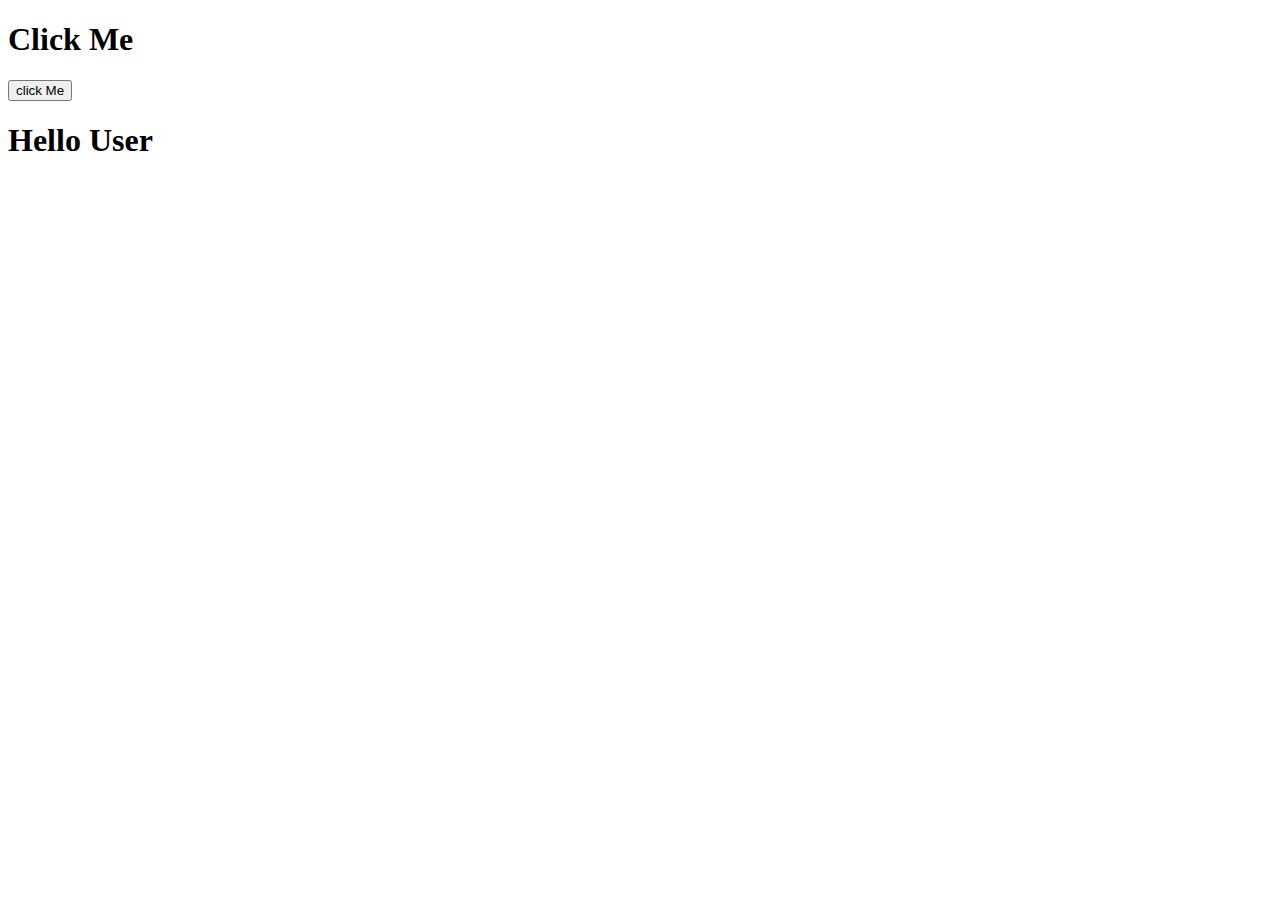
<file: event-listener/index.html>
<!DOCTYPE html>
<html lang="en">
  <head>
    <meta charset="UTF-8" />
    <meta http-equiv="X-UA-Compatible" content="IE=edge" />
    <meta name="viewport" content="width=device-width, initial-scale=1.0" />
    <title>Document</title>
    <link rel="stylesheet" href="style.css" />
    <script defer src="events.js"></script>
  </head>
  <body>
    <h1>Click Me</h1>
    <button class="click-me">click Me</button>
  </body>
</html>
</file>
<file: event-listener/style.css>
.header {
  background-color: coral;
  font-size: 2rem;
  font-weight: 700;
  text-align: center;
}
</file>
